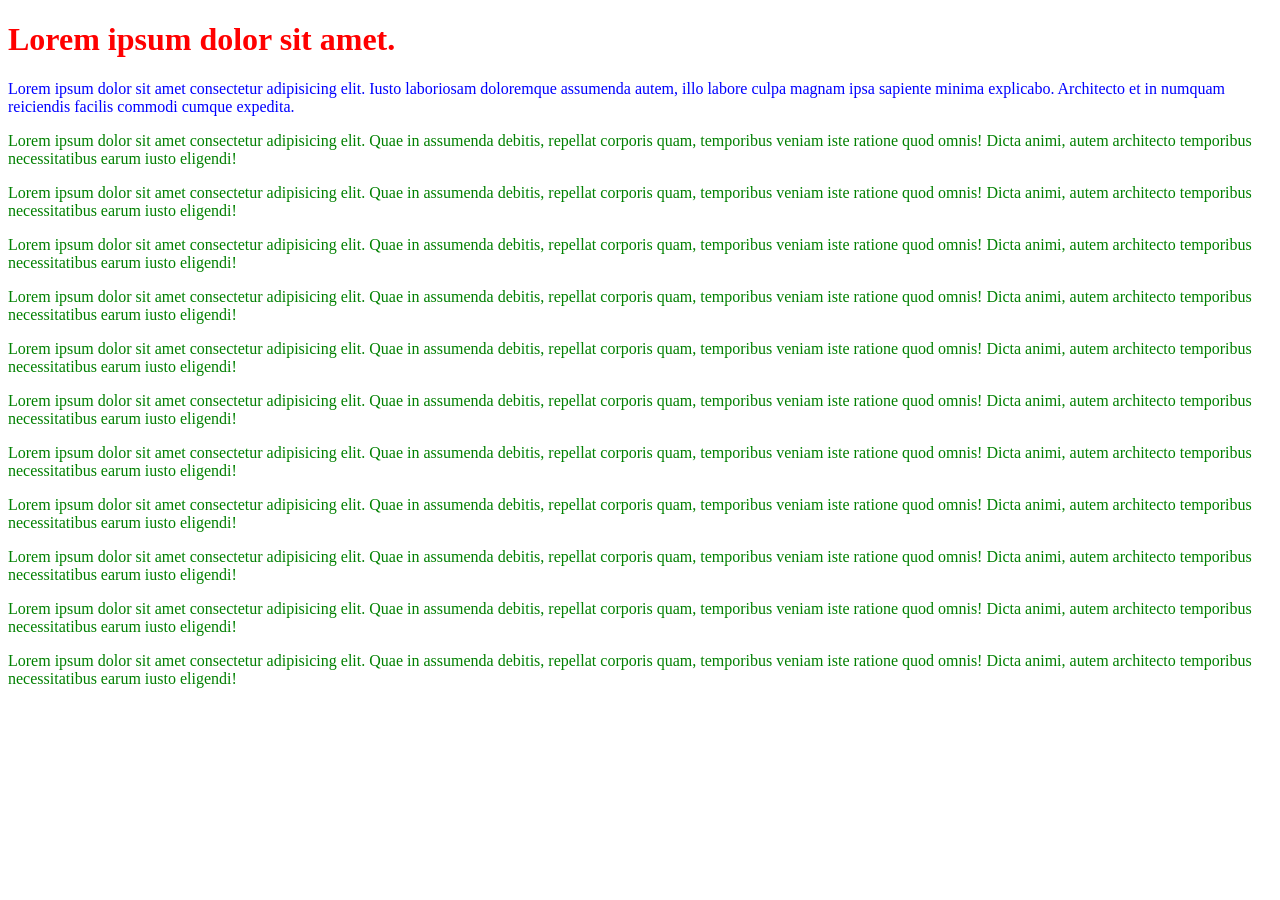
<file: CSS/index.html>
<!DOCTYPE html>
<html lang="en">

<head>
    <meta charset="UTF-8">
    <meta name="viewport" content="width=device-width, initial-scale=1.0">
    <title>Document</title>
    <style>
        p {
            color: green;
        }
    </style>

</head>

<body>
    <h1 style="color:red">Lorem ipsum dolor sit amet.</h1>


    <p style="color:blue">Lorem ipsum dolor sit amet consectetur adipisicing elit. Iusto laboriosam doloremque assumenda
        autem, illo labore
        culpa magnam ipsa sapiente minima explicabo. Architecto et in numquam reiciendis facilis commodi cumque
        expedita.</p>
    <p>Lorem ipsum dolor sit amet consectetur adipisicing elit. Quae in assumenda debitis, repellat corporis quam,
        temporibus veniam iste ratione quod omnis! Dicta animi, autem architecto temporibus necessitatibus earum iusto
        eligendi!</p>
    <p>Lorem ipsum dolor sit amet consectetur adipisicing elit. Quae in assumenda debitis, repellat corporis quam,
        temporibus veniam iste ratione quod omnis! Dicta animi, autem architecto temporibus necessitatibus earum iusto
        eligendi!</p>
    <p>Lorem ipsum dolor sit amet consectetur adipisicing elit. Quae in assumenda debitis, repellat corporis quam,
        temporibus veniam iste ratione quod omnis! Dicta animi, autem architecto temporibus necessitatibus earum iusto
        eligendi!</p>
    <p>Lorem ipsum dolor sit amet consectetur adipisicing elit. Quae in assumenda debitis, repellat corporis quam,
        temporibus veniam iste ratione quod omnis! Dicta animi, autem architecto temporibus necessitatibus earum iusto
        eligendi!</p>
    <p>Lorem ipsum dolor sit amet consectetur adipisicing elit. Quae in assumenda debitis, repellat corporis quam,
        temporibus veniam iste ratione quod omnis! Dicta animi, autem architecto temporibus necessitatibus earum iusto
        eligendi!</p>
    <p>Lorem ipsum dolor sit amet consectetur adipisicing elit. Quae in assumenda debitis, repellat corporis quam,
        temporibus veniam iste ratione quod omnis! Dicta animi, autem architecto temporibus necessitatibus earum iusto
        eligendi!</p>
    <p>Lorem ipsum dolor sit amet consectetur adipisicing elit. Quae in assumenda debitis, repellat corporis quam,
        temporibus veniam iste ratione quod omnis! Dicta animi, autem architecto temporibus necessitatibus earum iusto
        eligendi!</p>
    <p>Lorem ipsum dolor sit amet consectetur adipisicing elit. Quae in assumenda debitis, repellat corporis quam,
        temporibus veniam iste ratione quod omnis! Dicta animi, autem architecto temporibus necessitatibus earum iusto
        eligendi!</p>
    <p>Lorem ipsum dolor sit amet consectetur adipisicing elit. Quae in assumenda debitis, repellat corporis quam,
        temporibus veniam iste ratione quod omnis! Dicta animi, autem architecto temporibus necessitatibus earum iusto
        eligendi!</p>
    <p>Lorem ipsum dolor sit amet consectetur adipisicing elit. Quae in assumenda debitis, repellat corporis quam,
        temporibus veniam iste ratione quod omnis! Dicta animi, autem architecto temporibus necessitatibus earum iusto
        eligendi!</p>
    <p>Lorem ipsum dolor sit amet consectetur adipisicing elit. Quae in assumenda debitis, repellat corporis quam,
        temporibus veniam iste ratione quod omnis! Dicta animi, autem architecto temporibus necessitatibus earum iusto
        eligendi!</p>
</body>

</html>
</file>
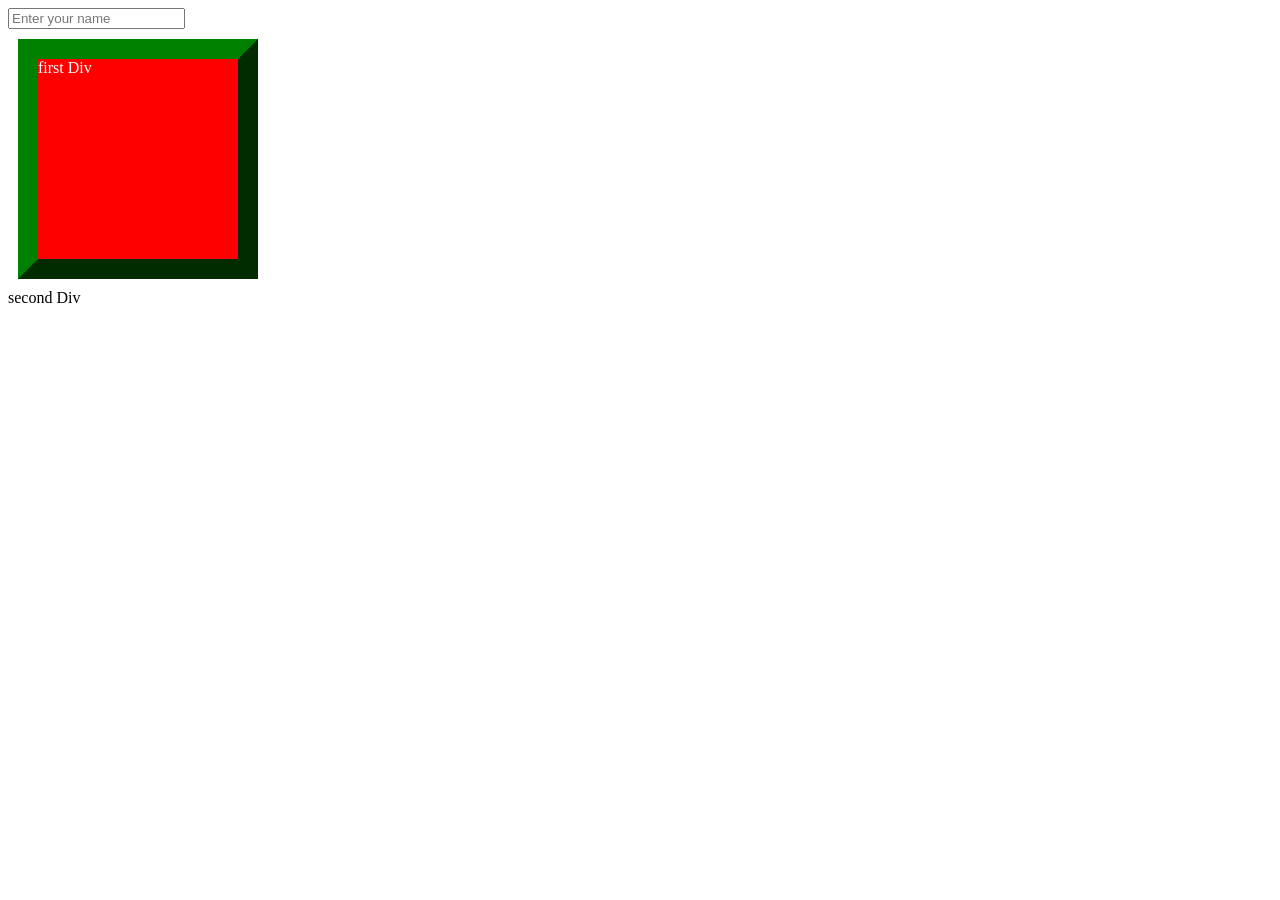
<file: CSS/code2.html>
<!DOCTYPE html>
<html lang="en">

<head>
    <meta charset="UTF-8">
    <meta name="viewport" content="width=device-width, initial-scale=1.0">
    <title>Document</title>
    <style>
        .kishor {
            background-color: red;
            color: white;
            width: 200px;
            height: 200px;
            margin: 10px;

            /* border: 10px solid black; */

            border-width: 20px;
            border-style: outset;
            border-color: green;

            /* border-top-width: 10px;
            border-bottom-width: 15px;
            border-left-width: 10px;
            border-right-width: 15px; */

            /* border-top-color: blue;
            border: none; */


            /* border-radius: 50%; */
            /* 
            border-top-left-radius: 0px;
            border-top-right-radius: 50px;
            border-bottom-left-radius: 90px;
            border-bottom-right-radius: 50px; */

            /* border-radius: 50px 0px 90px 50px;
            border-radius: 0; */

            /* ctrl +/  = comment */

        }

        input {
            /* outline: none; */
            /* outline-width: 15px;
            outline-style: solid;
            outline-color: green; */
        }
    </style>
</head>

<body>
    <input type="text" placeholder="Enter your name">
    <div class="kishor">first Div</div>
    <div>second Div</div>
</body>

</html>
</file>
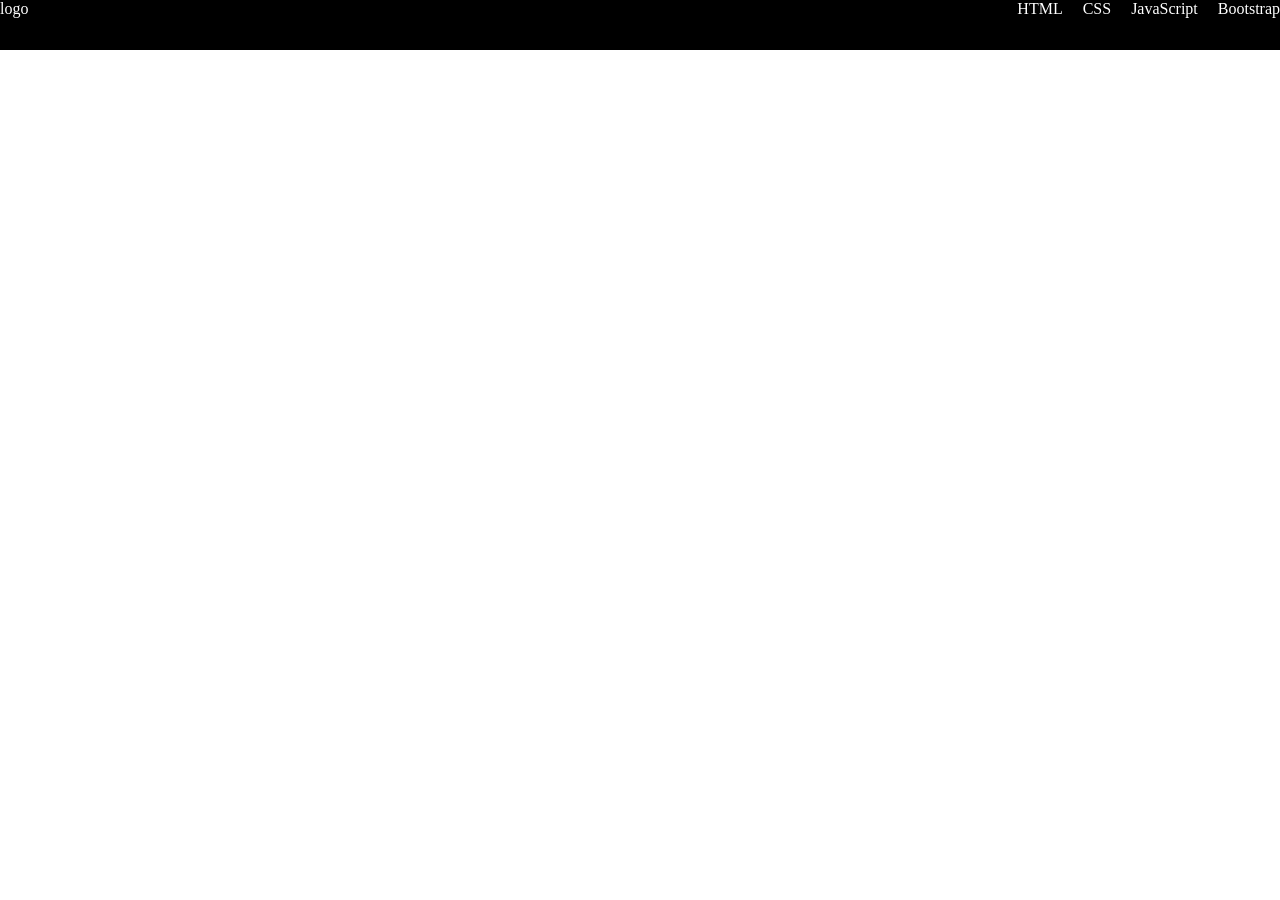
<file: CSS/code3.html>
<!DOCTYPE html>
<html lang="en">

<head>
    <meta charset="UTF-8">
    <meta name="viewport" content="width=device-width, initial-scale=1.0">
    <title>Document</title>
    <style>
        * {
            margin: 0;
            padding: 0;
        }

        nav {
            background-color: black;
            color: white;
            height: 50px;
        }

        .logo {
            float: left;
        }

        ul {
            float: right;
            list-style-type: none;
        }

        li {
            float: left;
            margin-left: 20px;
        }
    </style>
</head>

<body>
    <nav>
        <div class="logo">logo</div>
        <ul>
            <li>HTML</li>
            <li>CSS</li>
            <li>JavaScript</li>
            <li>Bootstrap</li>
        </ul>
    </nav>
</body>

</html>
</file>
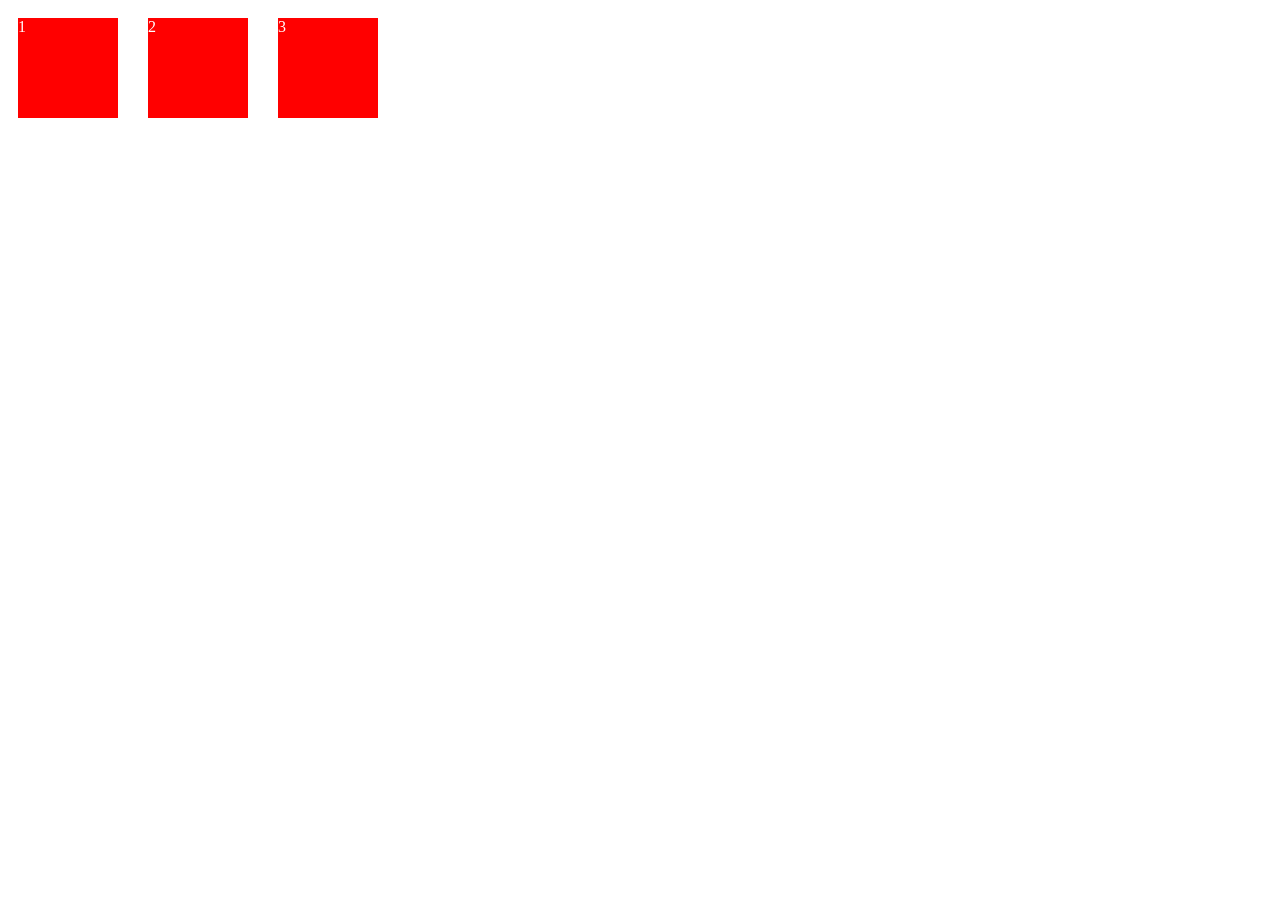
<file: CSS/code5.html>
<!DOCTYPE html>
<html lang="en">

<head>
    <meta charset="UTF-8">
    <meta name="viewport" content="width=device-width, initial-scale=1.0">
    <title>Document</title>
    <style>
        .mainBox {}

        .box {
            width: 100px;
            height: 100px;
            background-color: red;
            color: white;
            margin: 10px;

        }

        .mainBox {
            display: flex;
            /* justify-content: center;
            justify-content: start;
            justify-content: end;
            justify-content: space-between;
            justify-content: space-around;
            justify-content: space-evenly; */
            gap: 10px;
            height: 100vh;

            /* align-items: center; */
            /* align-items: start; */
            /* align-items: end; */
        }
    </style>
</head>

<body>
    <div class="mainBox">
        <div class="box">1</div>
        <div class="box">2</div>
        <div class="box">3</div>
    </div>
</body>

</html>
</file>
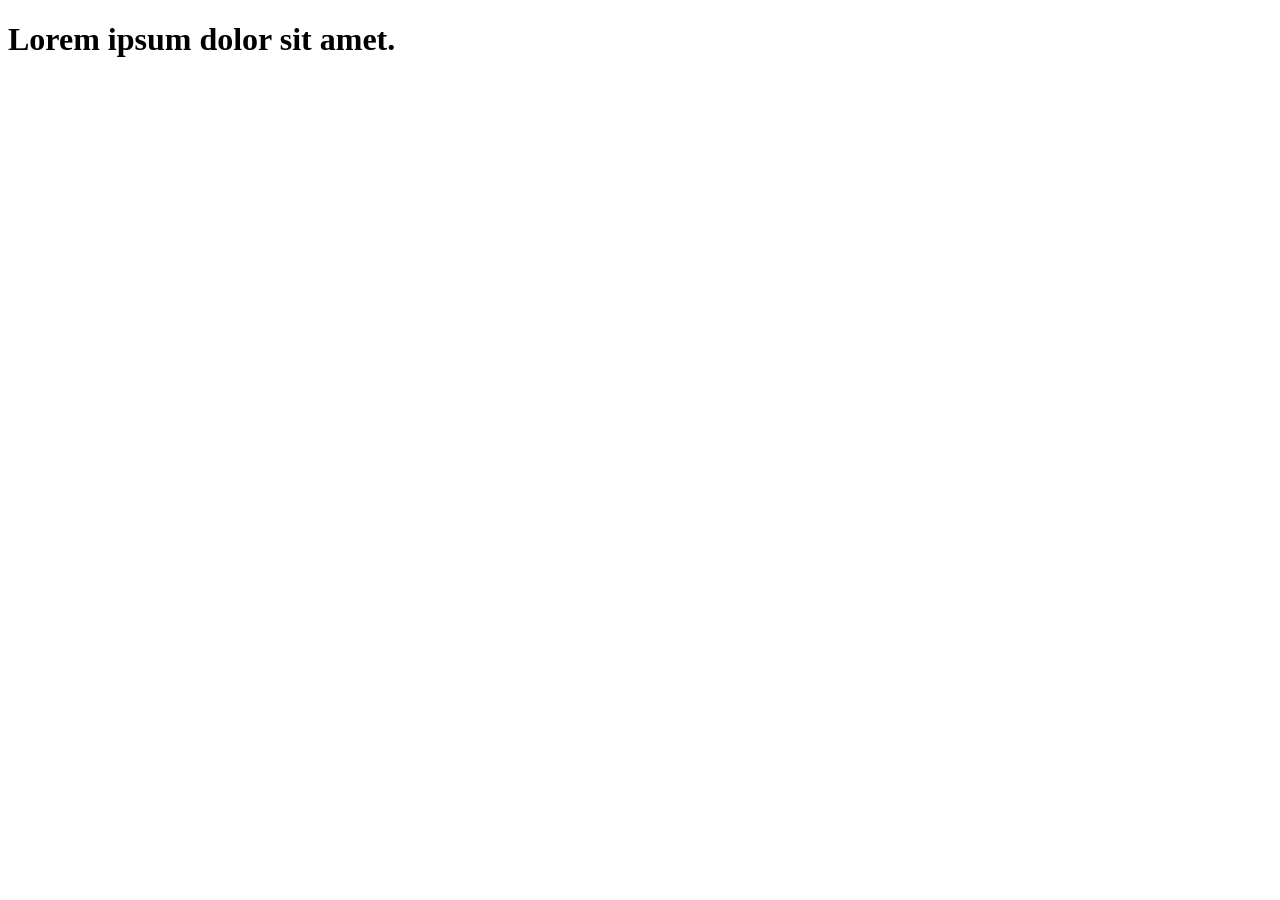
<file: CSS/fil1.html>
<!DOCTYPE html>
<html lang="en">

<head>
    <meta charset="UTF-8">
    <meta name="viewport" content="width=device-width, initial-scale=1.0">
    <title>Document</title>
</head>

<body>
    <h1>Lorem ipsum dolor sit amet.</h1>
</body>

</html>
</file>
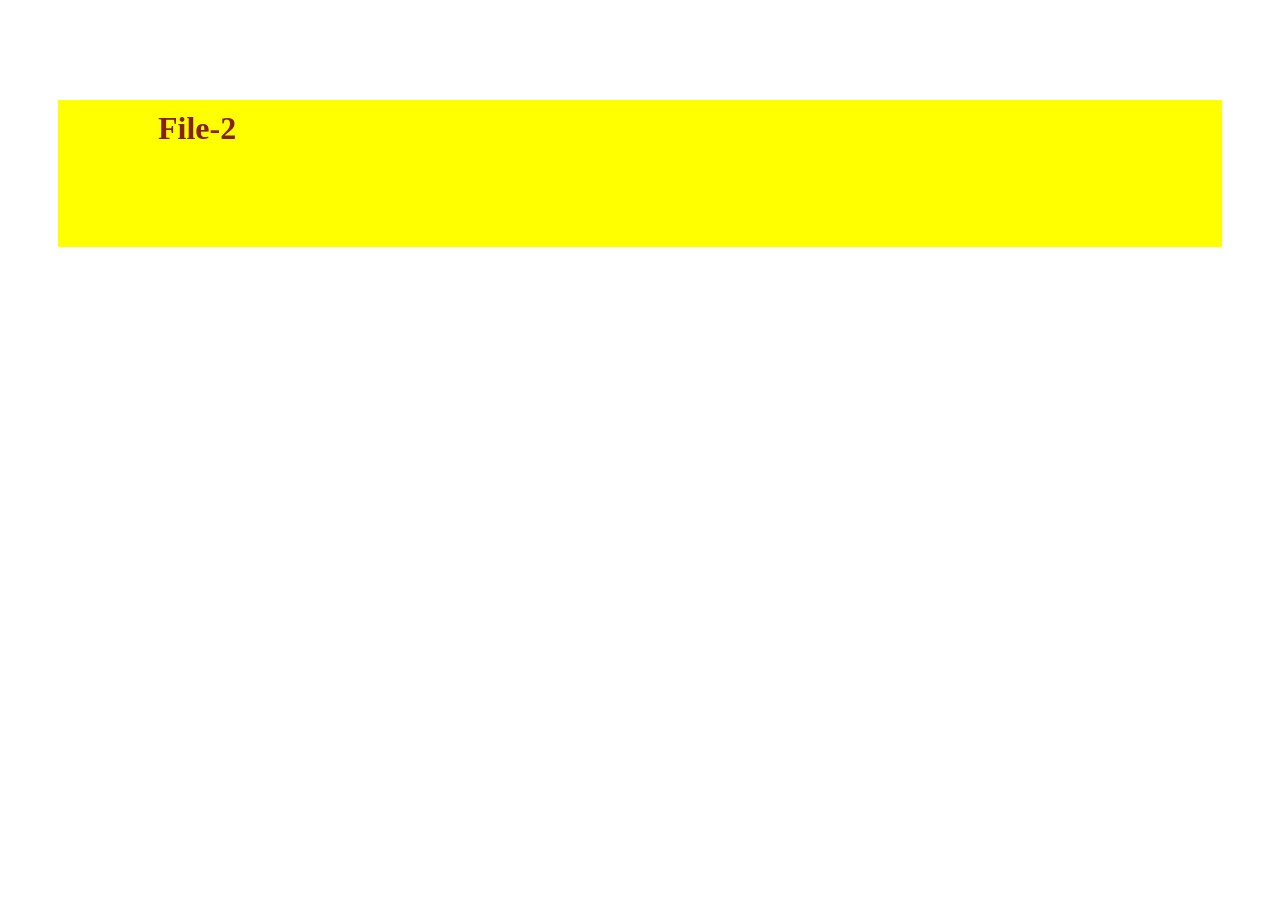
<file: CSS/file2.html>
<!DOCTYPE html>
<html lang="en">

<head>
    <meta charset="UTF-8">
    <meta name="viewport" content="width=device-width, initial-scale=1.0">
    <title>Document</title>
    <link rel="stylesheet" href="style.css">

</head>

<body>
    <h1>File-2</h1>
</body>

</html>
</file>
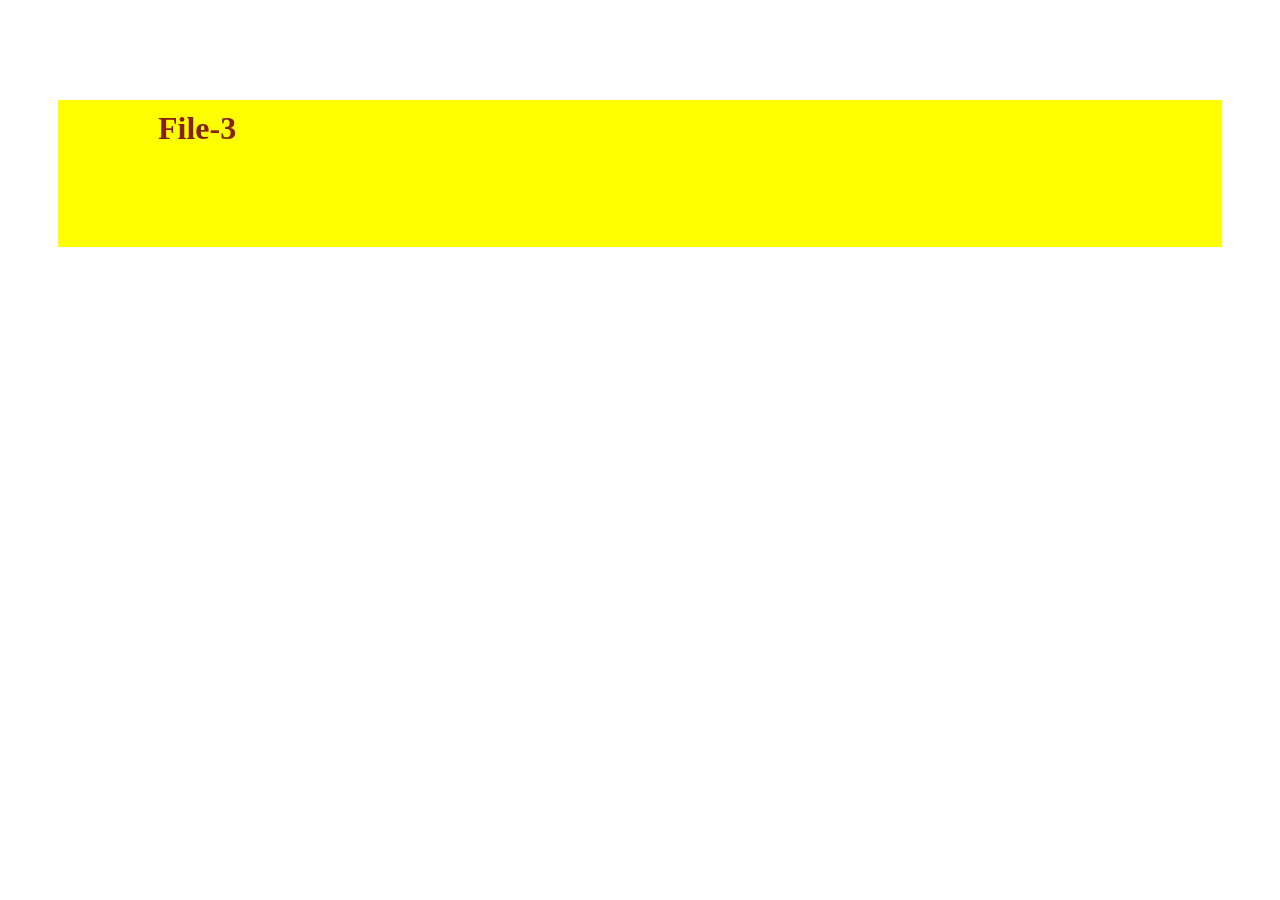
<file: CSS/file3.html>
<!DOCTYPE html>
<html lang="en">

<head>
    <meta charset="UTF-8">
    <meta name="viewport" content="width=device-width, initial-scale=1.0">
    <title>Document</title>
    <link rel="stylesheet" href="style.css">
</head>

<body>
    <h1>File-3</h1>
</body>

</html>
</file>
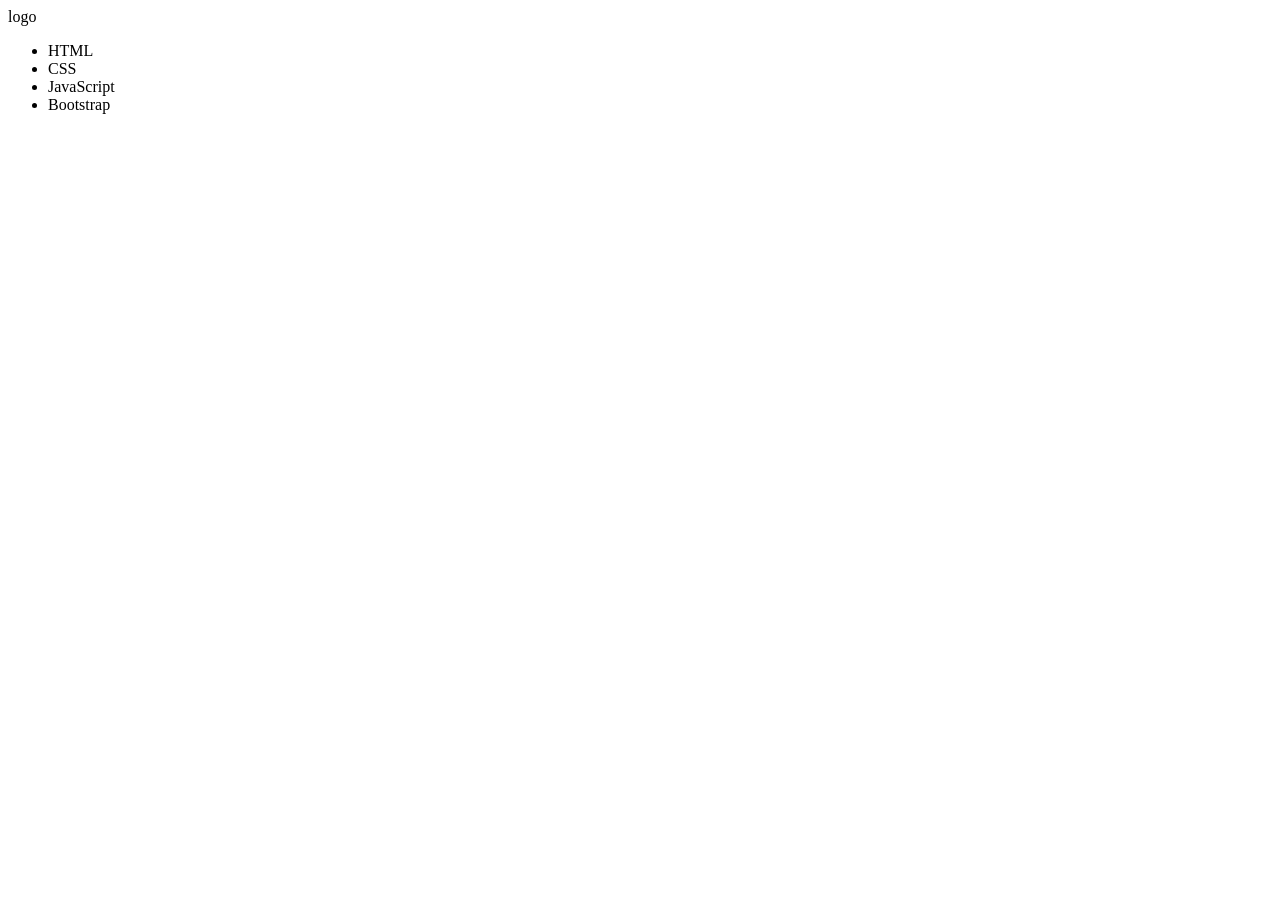
<file: CSS/project1.html>
<!DOCTYPE html>
<html lang="en">

<head>
    <meta charset="UTF-8">
    <meta name="viewport" content="width=device-width, initial-scale=1.0">
    <title>Document</title>

</head>

<body>
    <nav>
        <div class="logo">logo</div>
        <ul>
            <li>HTML</li>
            <li>CSS</li>
            <li>JavaScript</li>
            <li>Bootstrap</li>
        </ul>
</body>

</html>
</file>
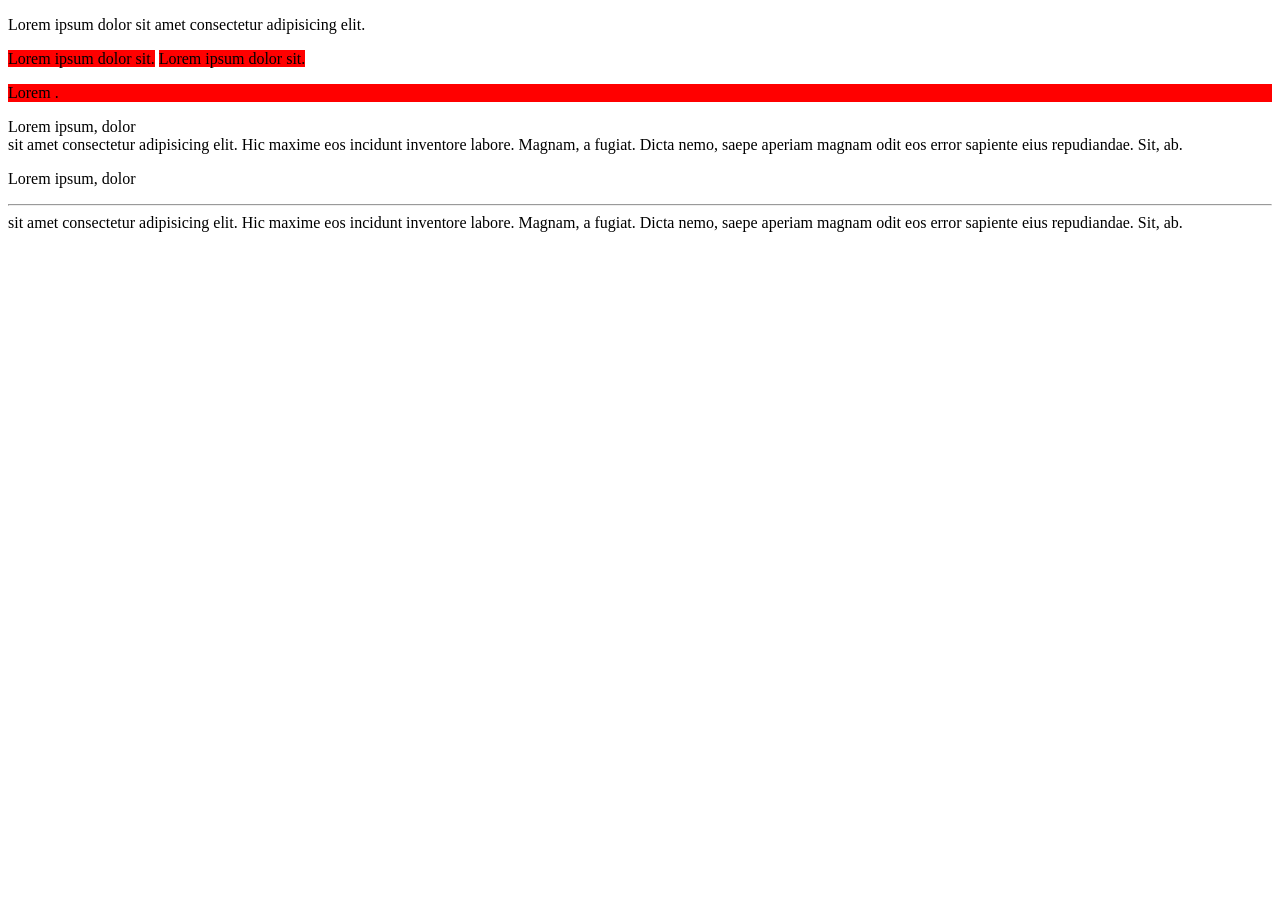
<file: html/code2.html>
<!DOCTYPE html>
<html lang="en">

<head>
    <meta charset="UTF-8">
    <meta name="viewport" content="width=device-width, initial-scale=1.0">
    <title>Elements </title>
</head>

<body>
    <p>Lorem ipsum dolor sit amet consectetur adipisicing elit.</p>
    <!-- inline Element  -->
    <!-- block level element  -->
    <!-- void level element (self closing tag )  -->

    <span style="background-color: red;">Lorem ipsum dolor sit.</span>
    <span style="background-color: red;">Lorem ipsum dolor sit.</span>

    <p style="background-color: red;">Lorem .
    </p>


    <p>Lorem ipsum, dolor <br> sit amet consectetur adipisicing elit. Hic maxime eos incidunt inventore labore. Magnam,
        a
        fugiat. Dicta nemo, saepe aperiam magnam odit eos error sapiente eius repudiandae. Sit, ab.</p>

    <p>Lorem ipsum, dolor
        <hr> sit amet consectetur adipisicing elit. Hic maxime eos incidunt inventore labore. Magnam,
        a
        fugiat. Dicta nemo, saepe aperiam magnam odit eos error sapiente eius repudiandae. Sit, ab.
    </p>
    <!-- 
    <br> <hr> <img src="" alt="">  <input type="text"> -->
</body>

</html>
</file>
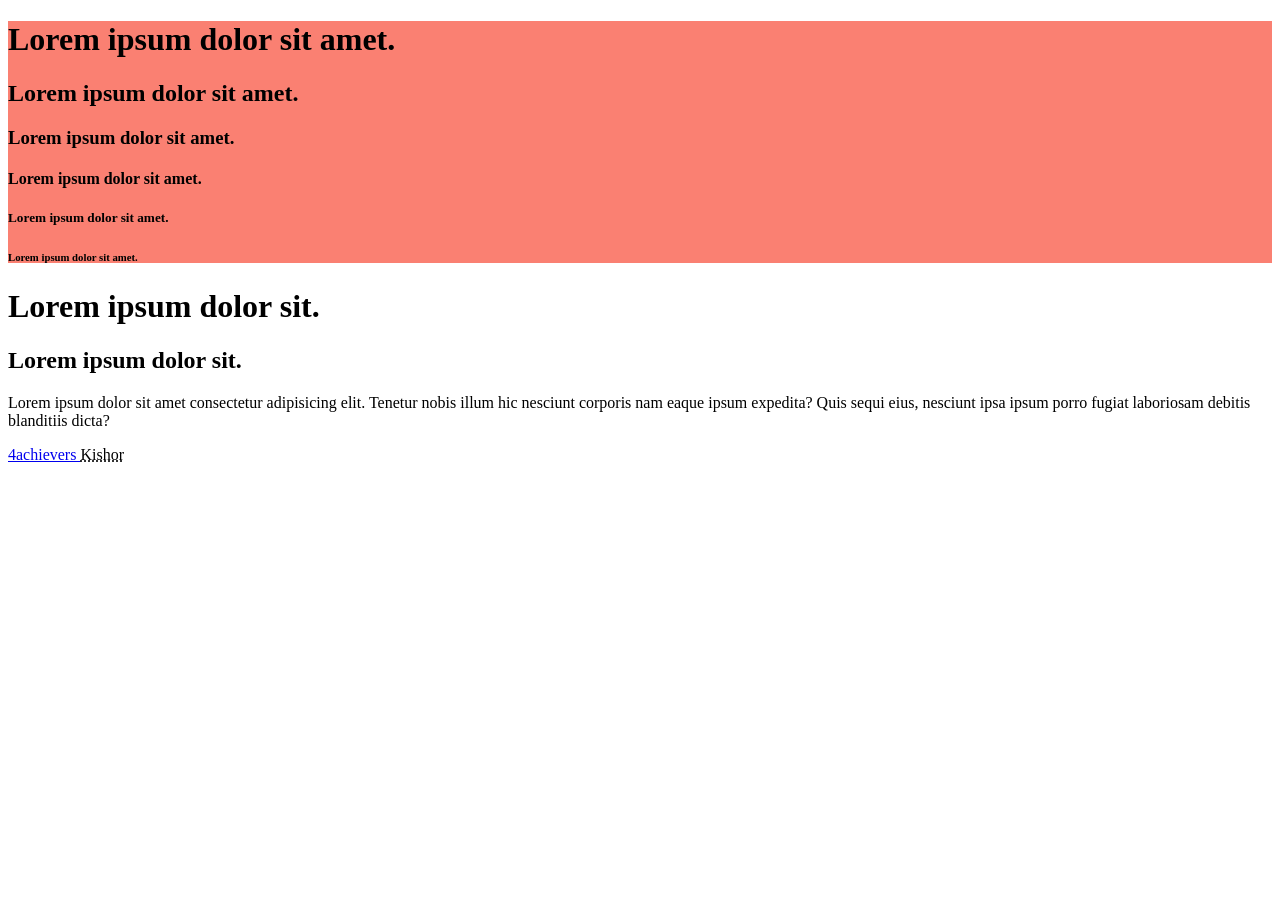
<file: html/code3.html>
<!DOCTYPE html>
<html lang="en">

<head>
    <meta charset="UTF-8">
    <meta name="viewport" content="width=device-width, initial-scale=1.0">
    <title>Document</title>
</head>

<body>
    <div style="background-color: salmon;">
        <h1>Lorem ipsum dolor sit amet.</h1>
        <h2>Lorem ipsum dolor sit amet.</h2>
        <h3>Lorem ipsum dolor sit amet.</h3>
        <h4>Lorem ipsum dolor sit amet.</h4>
        <h5>Lorem ipsum dolor sit amet.</h5>
        <h6>Lorem ipsum dolor sit amet.</h6>
    </div>

    <div>
        <h1>Lorem ipsum dolor sit.</h1>
        <h2>Lorem ipsum dolor sit.</h2>
        <p>Lorem ipsum dolor sit amet consectetur adipisicing elit. Tenetur nobis illum hic nesciunt corporis nam eaque
            ipsum expedita? Quis sequi eius, nesciunt ipsa ipsum porro fugiat laboriosam debitis blanditiis dicta?</p>

        <a href="https://4achievers.com/" target="_blank">4achievers </a>

        <abbr title="Hello">Kishor </abbr>
    </div>
</body>

</html>
</file>
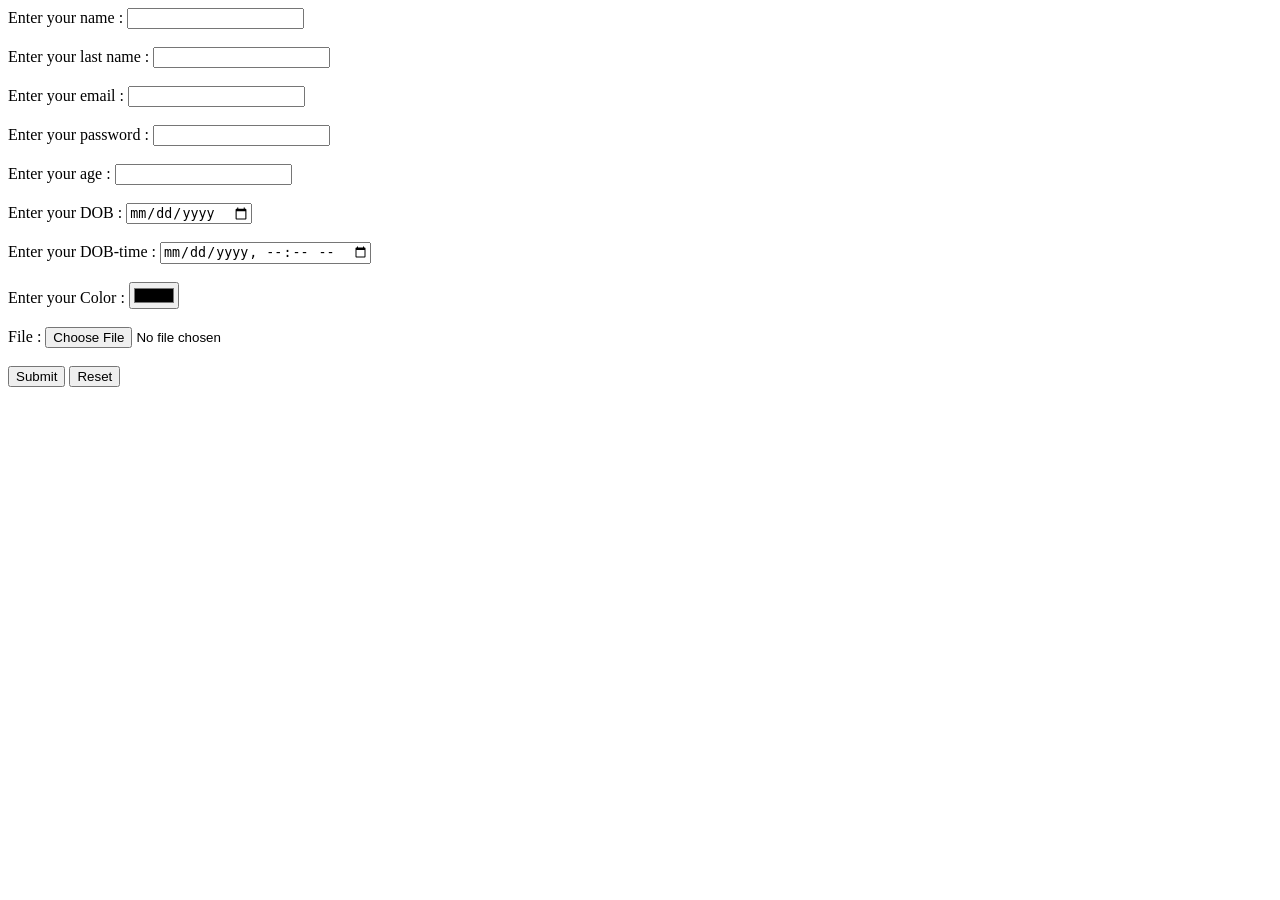
<file: html/form.html>
<!DOCTYPE html>
<html lang="en">

<head>
    <meta charset="UTF-8">
    <meta name="viewport" content="width=device-width, initial-scale=1.0">
    <title>Document</title>
</head>

<body>
    <form>
        <label>Enter your name : </label>
        <input type="text"> <br> <br>

        <label>Enter your last name : </label>
        <input type="text"> <br> <br>

        <label>Enter your email : </label>
        <input type="email"> <br> <br>

        <label>Enter your password : </label>
        <input type="password"> <br> <br>

        <label>Enter your age : </label>
        <input type="number"> <br> <br>

        <label>Enter your DOB : </label>
        <input type="date"> <br> <br>

        <label>Enter your DOB-time : </label>
        <input type="datetime-local"> <br> <br>

        <label>Enter your Color : </label>
        <input type="color"> <br> <br>


        <label>File : </label>
        <input type="file"> <br> <br>

        <button type="submit">Submit</button>
        <button type="reset">Reset</button>

    </form>
</body>

</html>
</file>
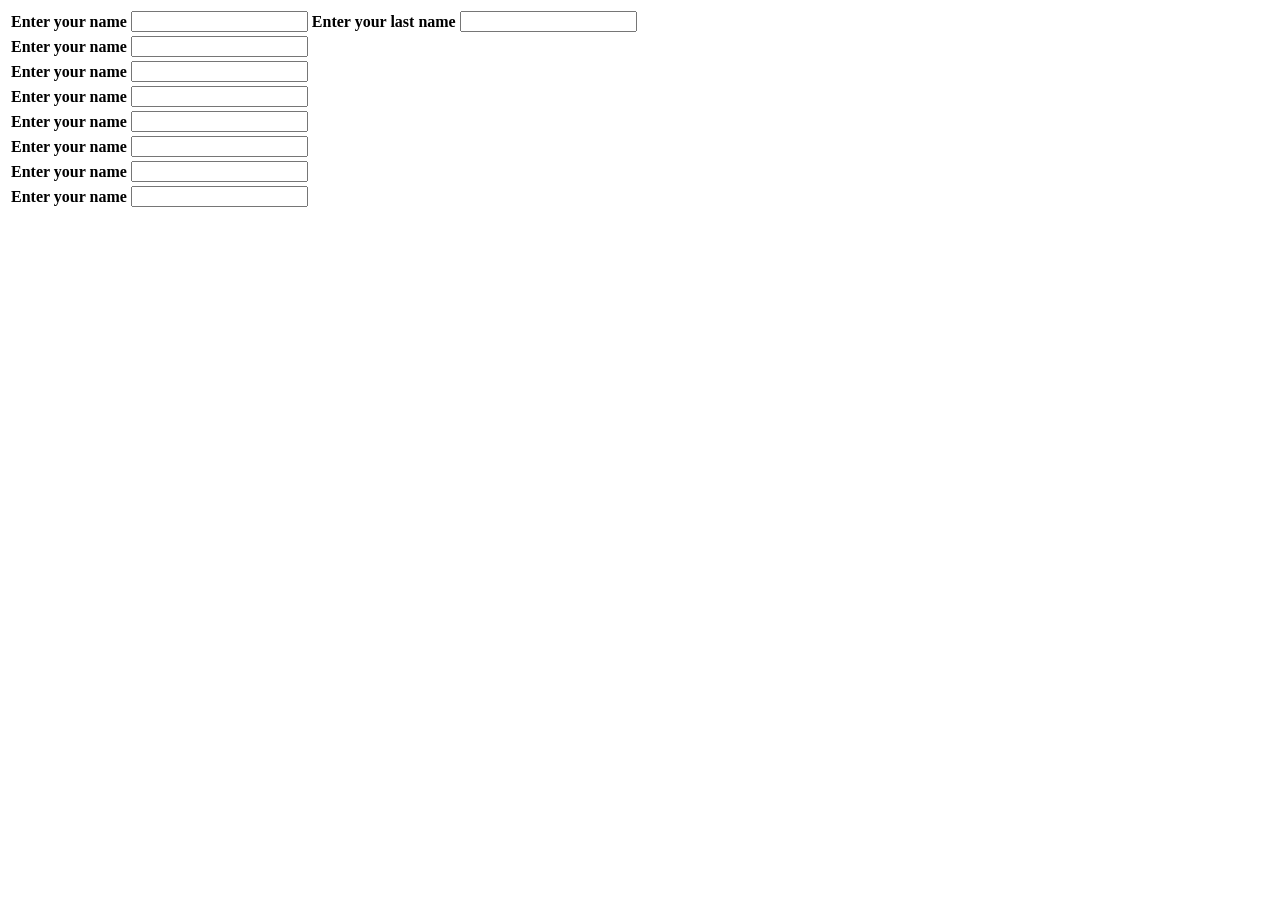
<file: html/form1.html>
<!DOCTYPE html>
<html lang="en">

<head>
    <meta charset="UTF-8">
    <meta name="viewport" content="width=device-width, initial-scale=1.0">
    <title>Document</title>
</head>

<body>
    <table>
        <tr>
            <th>Enter your name</th>
            <td><input type="text"></td>
            <th>Enter your last name</th>
            <td><input type="text"></td>
        </tr>
        <tr>
            <th>Enter your name</th>
            <td><input type="text"></td>
        </tr>
        <tr>
            <th>Enter your name</th>
            <td><input type="text"></td>
        </tr>
        <tr>
            <th>Enter your name</th>
            <td><input type="text"></td>
        </tr>
        <tr>
            <th>Enter your name</th>
            <td><input type="text"></td>
        </tr>
        <tr>
            <th>Enter your name</th>
            <td><input type="text"></td>
        </tr>
        <tr>
            <th>Enter your name</th>
            <td><input type="text"></td>
        </tr>
        <tr>
            <th>Enter your name</th>
            <td><input type="text"></td>
        </tr>
    </table>
</body>

</html>
</file>
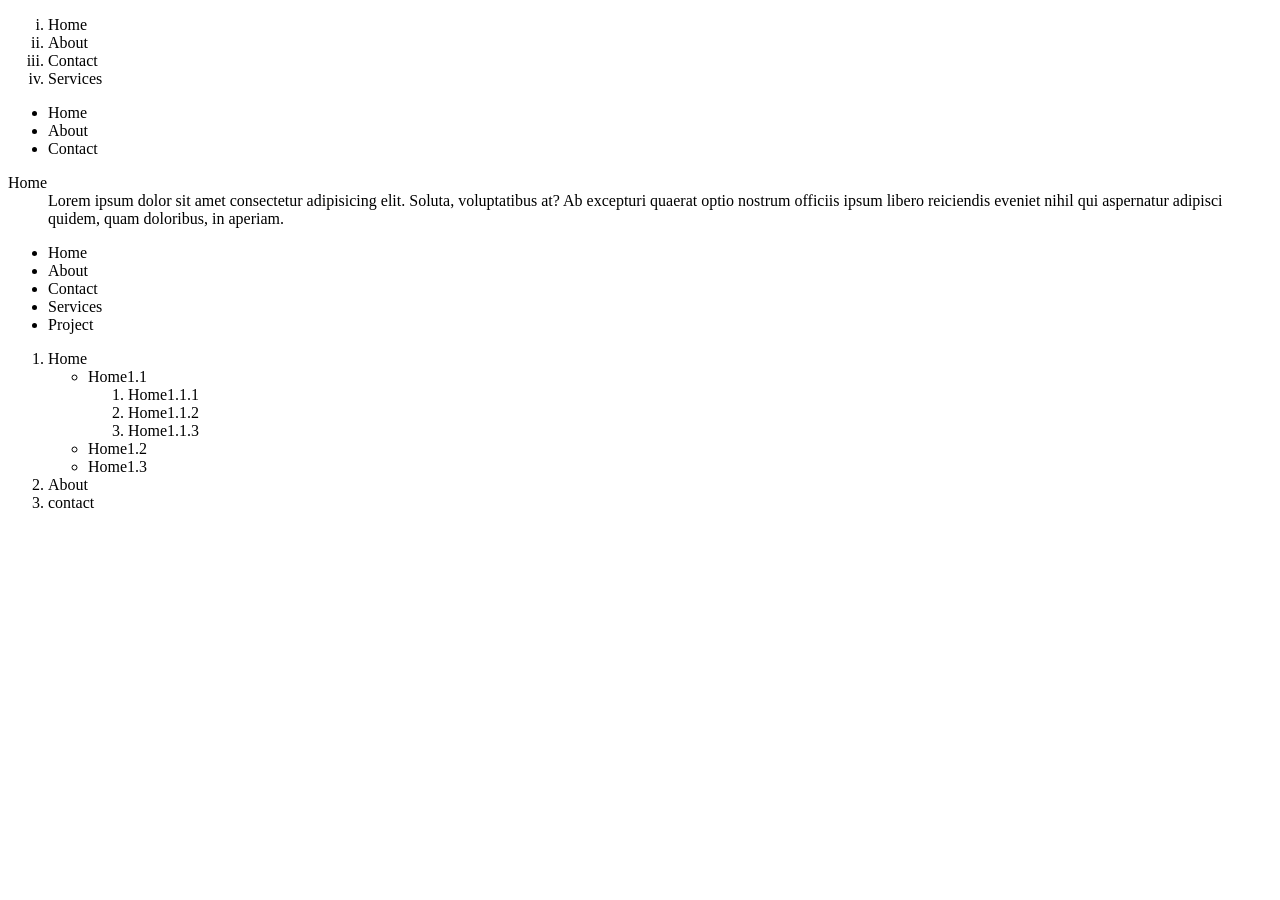
<file: html/list.html>
<!DOCTYPE html>
<html lang="en">

<head>
    <meta charset="UTF-8">
    <meta name="viewport" content="width=\, initial-scale=1.0">
    <title>list</title>
</head>

<body>
    <ol type="i">
        <li>Home</li>
        <li>About</li>
        <li>Contact</li>
        <li>Services</li>
    </ol>

    <ul>
        <li>Home</li>
        <li>About</li>
        <li>Contact</li>
        </li>
    </ul>

    <dl>
        <dt>Home</dt>
        <dd>Lorem ipsum dolor sit amet consectetur adipisicing elit. Soluta, voluptatibus at? Ab excepturi quaerat optio
            nostrum officiis ipsum libero reiciendis eveniet nihil qui aspernatur adipisci quidem, quam doloribus, in
            aperiam.</dd>
    </dl>


    <ul>
        <li>Home</li>

        <li>About</li>
        <li>Contact</li>
        <li>Services</li>
        <li>Project</li>
    </ul>
    <!-- nested list  -->
    <ol>
        <li>Home</li>
        <ul>
            <li>Home1.1</li>
            <ol>
                <li>Home1.1.1</li>
                <li>Home1.1.2</li>
                <li>Home1.1.3</li>
            </ol>
            <li>Home1.2</li>
            <li>Home1.3</li>
        </ul>
        <li>About</li>
        <li>contact</li>
    </ol>
</body>

</html>
</file>
<file: CSS/style.css>
h1 {
  color: rgb(135, 33, 15);
  background-color: yellow;

  margin: 20px;
  margin-top: 50px;
  margin-bottom: 10px;
  margin-left: 100px;
  margin-right: 100px;
  margin: 10px 57px 83px 92px;
  margin: 100px 50px;

  padding: 20px;
  padding: 40px 50px;
  padding: 10px 20px 40px 60px;
  padding-left: 50px;
  padding-bottom: 100px;
  padding-left: 100px;
  padding-right: 10px;
}
</file>
